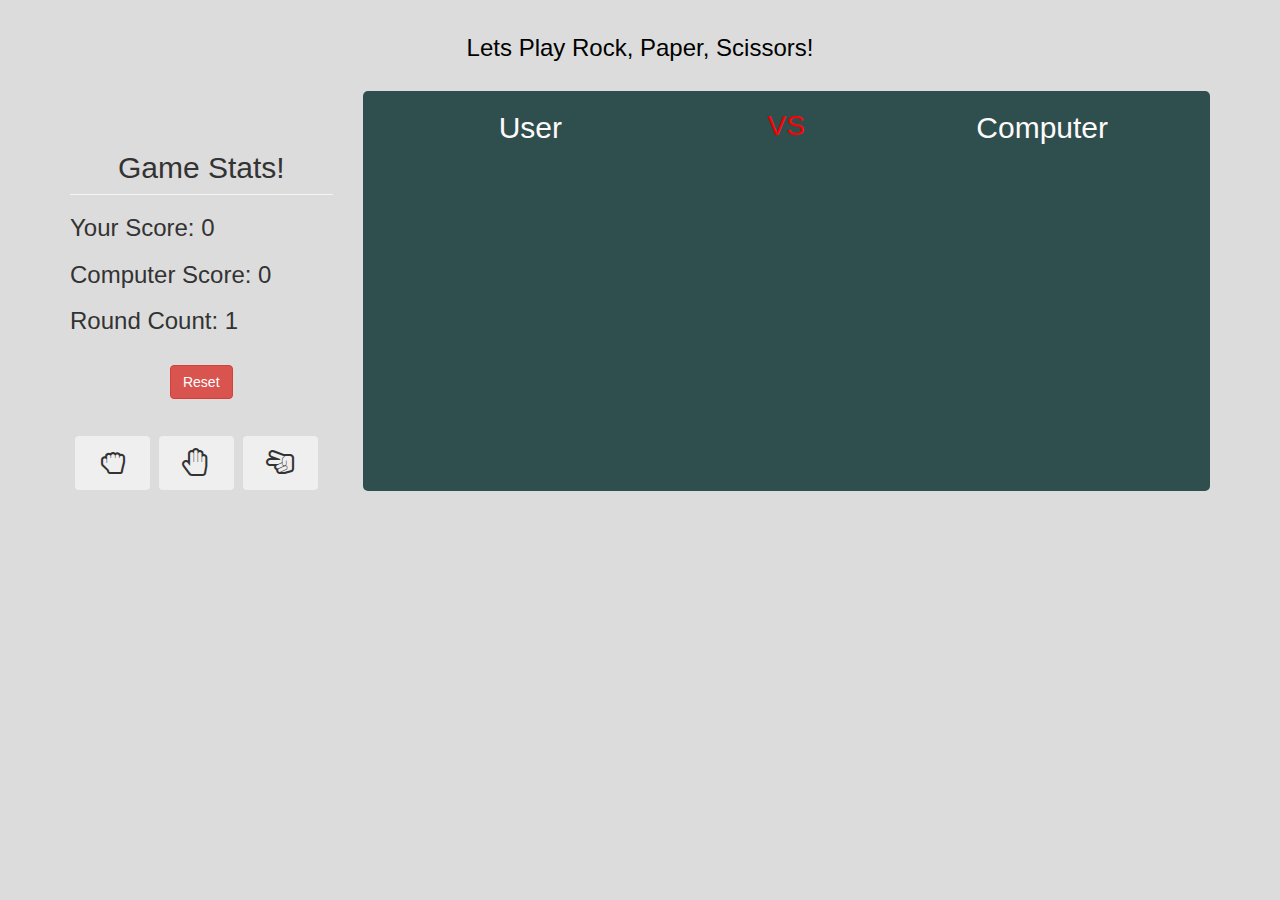
<file: index.html>
<!DOCTYPE html>
<html>
<head>
  <title>Rock Papers Scissors Game</title>
  <link rel="stylesheet" href="https://maxcdn.bootstrapcdn.com/bootstrap/3.3.6/css/bootstrap.min.css" crossorigin="anonymous">
  <link rel="stylesheet" href="https://cdnjs.cloudflare.com/ajax/libs/animate.css/3.5.2/animate.min.css">
  <link rel="stylesheet" type="text/css" href="https://maxcdn.bootstrapcdn.com/font-awesome/4.6.3/css/font-awesome.min.css">
  <link rel="stylesheet" type="text/css" href="css/style.css">
</head>

<body>

  <div class="container">
    <div class="row">
      <h3 id="title">Lets Play Rock, Paper, Scissors!</h3><br>
      <div id="alerts" data-alerts="alerts"></div>
    </div><!-- END ROW-->
    <div class="row">
      <div class="col-md-3" id="scoreDiv">
        <h2>Game Stats!</h2>
        <div class="score-board">
          <div><h3>Your Score:&nbsp<span id="userScore"></span></h3></div>
          <div><h3>Computer Score:&nbsp<span id="computerScore"></span></h3></div>
          <div><h3>Round Count:&nbsp<span id="roundCount"></span></h3></div><br>
          <div><button type="button" id="reset" class="btn btn-danger" value="rock">Reset</button></div>
        </div>
      </div><!-- END COLUMN -->
      <div class="col-md-9">
        <div id="results_div">
          <div class="row fluid">
            <div class="col-md-5">
              <div class="playerTitle">
                <h2>User</h2>
              </div>
              <div id="userInput"></div>
            </div>
            <div class="col-md-2">
              <h3 class="versus">VS</h3>
            </div>
            <div class="col-md-5">
              <div class="playerTitle">
                <h2>Computer</h2>
              </div>
              <div id="computerInput"></div>
            </div>
          </div><!-- END ROW -->
        </div><!-- END Results Div -->
      </div><!-- END COL-->
    </div><!-- END ROW-->
    <div class="row">
      <div class="col-md-3" id="options">
        <button class="btn btn-secondary buttonSelection" value="rock"><i class="fa fa-hand-rock-o" aria-hidden="true"></i></button>
        <button class="btn btn-secondary buttonSelection" value="paper"><i class="fa fa-hand-paper-o" aria-hidden="true"></i></button>
        <button class="btn btn-secondary buttonSelection" value="scissors"><i class="fa fa-hand-scissors-o" aria-hidden="true"></i></button>
      </div><!-- END COLUMN -->
    </div><!-- END ROW-->
  </div>


  <!-- END BODY / START JAVASCRIPT & jQUERY -->
  <script type="text/javascript" src="https://code.jquery.com/jquery-2.1.4.min.js"></script>
  <script type="text/javascript" src="js/index.js"></script>
  <script src="js/jquery.bsAlerts.min.js"></script>
  <script src="js/bootstrap.min.js"></script>
</body>
</html>
</file>
<file: css/style.css>
html,
body,
ul,
ol {
  margin: 0;
  padding: 0; }

body {
  background-color: #DCDCDC; }

.container {
  margin-top: 15px; }

#title {
  text-align: center;
  color: black; }

#alerts {
  font-size: 1.3em;
  width: 30%;
  margin: 0 auto;
  text-align: center;
  list-style: none; }

#scoreDiv {
  margin-top: 40px;
  padding-bottom: 15px; }
  #scoreDiv h2 {
    text-align: center;
    border-bottom: solid 1.5px #F5F5F5;
    padding-bottom: 10px; }
  #scoreDiv #reset {
    display: block;
    margin: 0 auto; }

#results_div {
  background-color: #2F4F4F;
  height: 400px;
  border-radius: 5px; }
  #results_div .playerTitle h2 {
    color: #FFFAFA;
    text-align: center; }
  #results_div .versus {
    color: red;
    text-align: center;
    font-size: 2em;
    vertical-align: middle; }
  #results_div #userInput img {
    max-width: 300px;
    max-height: 300px;
    margin: 0 auto; }
  #results_div #computerInput img {
    max-width: 300px;
    max-height: 300px;
    margin: 0 auto; }

#options {
  margin-top: -55px; }
  #options button {
    display: inline-block;
    font-size: 2em;
    width: 75px;
    margin-left: 5px; }

/*# sourceMappingURL=style.css.map */
</file>
